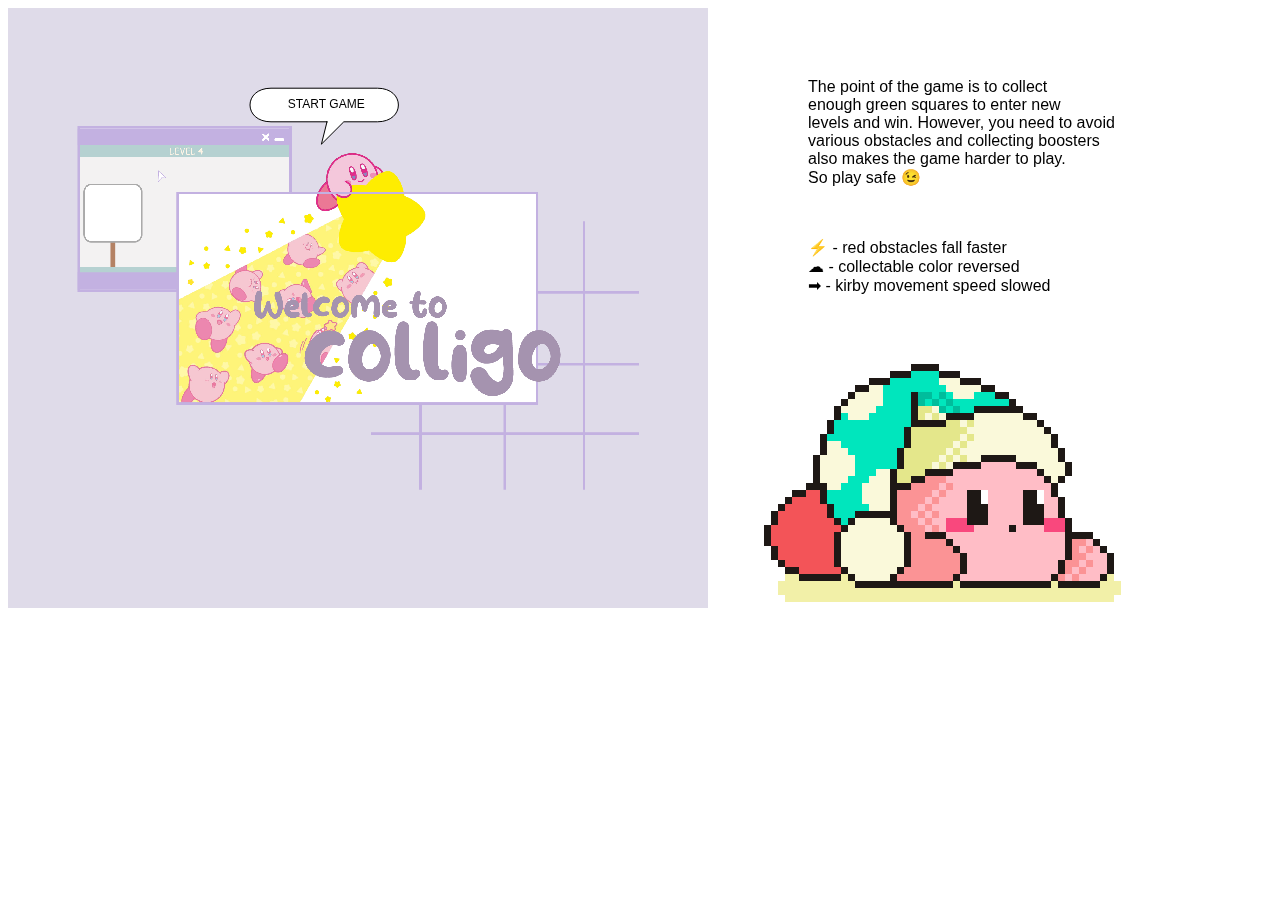
<file: index.html>
<!DOCTYPE html>
<html lang="en">
  <head>
    <meta charset="UTF-8" />
    <meta http-equiv="X-UA-Compatible" content="IE=edge" />
    <meta name="viewport" content="width=device-width, initial-scale=1.0" />
    <title>Colligo</title>
    <script type="module" src="p5.min.js"></script>
    <script type="module" src="game.js" defer></script>
    <link rel="stylesheet" href="style.css" />
  </head>
  <body>
    <p>
      The point of the game is to collect <br />
      enough green squares to enter new <br />
      levels and win. However, you need to avoid <br />
      various obstacles and collecting boosters <br />
      also makes the game harder to play. <br />
      So play safe 😉
    </p>

    <p1>
      ⚡ - red obstacles fall faster <br />
      ☁ - collectable color reversed
      <br />
      ➡ - kirby movement speed slowed <br />
    </p1>
    <img src="kirby.gif" alt="kirbygif" />
  </body>
</html>
</file>
<file: style.css>
img {
  position: fixed;
  margin-left: 700px;
  margin-top: 300px;
}

p {
  font-family: "Gill Sans", "Gill Sans MT", Calibri, "Trebuchet MS", sans-serif;
  position: fixed;
  margin-left: 800px;
  margin-top: 70px;
}

p1 {
  font-family: "Gill Sans", "Gill Sans MT", Calibri, "Trebuchet MS", sans-serif;
  position: fixed;
  margin-left: 800px;
  margin-top: 230px;
}
</file>
